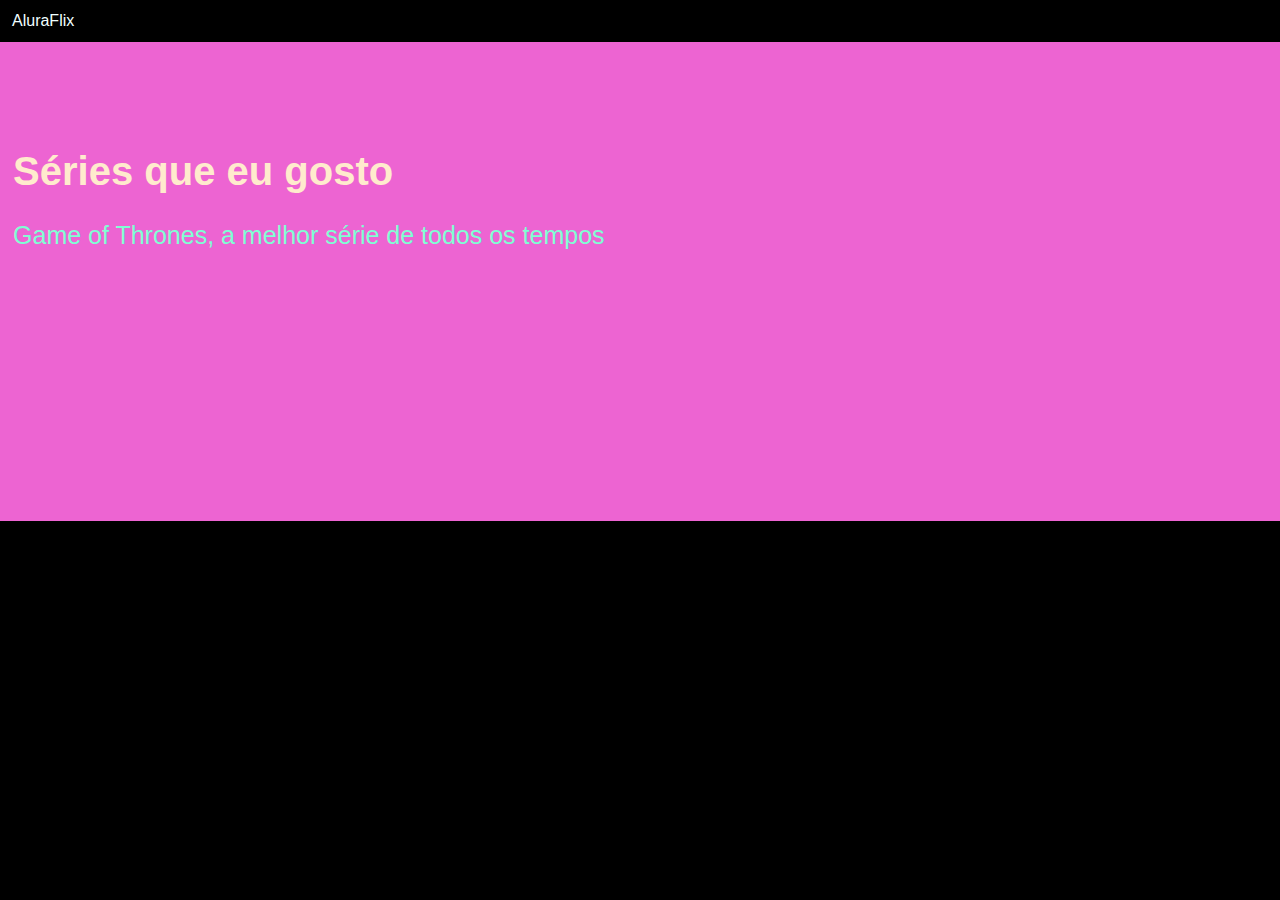
<file: index.html>
<!DOCTYPE html>
<html lang="pt-br">
<head>
    <meta charset="UTF-8">
    <meta name="viewport" content="width=device-width, initial-scale=1.0">
    <title>Alura Flix Geral</title>

       <link rel="stylesheet" href="style.css">

       <link rel="preconnect" href="https://fonts.googleapis.com">
    <link rel="preconnect" href="https://fonts.gstatic.com" crossorigin>
    <link
        href="https://fonts.googleapis.com/css2?family=Chakra+Petch:wght@300;400;600;700&display=swap"
        rel="stylesheet">
</head>
<body>
    <header>AluraFlix</header>

    <section class="chamada">
        <div class="chamada-texto">
            <h1>Séries que eu gosto</h1>
            <p>Game of Thrones, a melhor série de todos os tempos</p>
        </div>

        <div>
            <iframe width="560" height="315"
                src="https://www.youtube.com/embed/JRmz4N6ao5o?si=CyVgj7JP2BVie43r"
                title="YouTube video player" frameborder="0"
                allow="accelerometer; autoplay; clipboard-write; encrypted-media; gyroscope; picture-in-picture; web-share"
                referrerpolicy="strict-origin-when-cross-origin"
                allowfullscreen>
            </iframe>
        </div>
    </section>
</body>
</html>
</file>
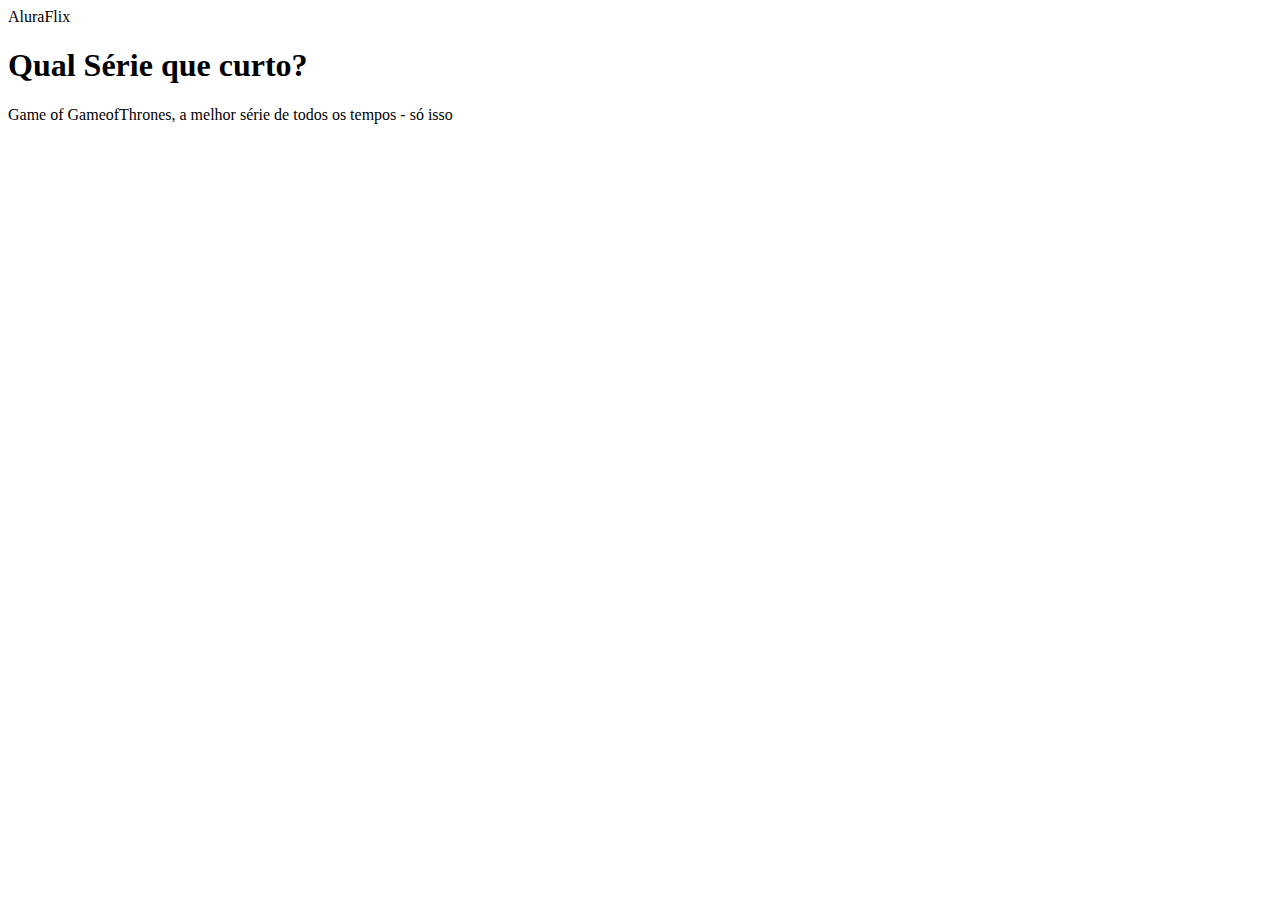
<file: Series.html>
<!DOCTYPE html>
<html lang="pt-br">

<head>
    <meta charset="UTF-8">
    <meta name="viewport" content="width=device-width, initial-scale=1.0">
    <title>Document</title>
</head>

<body>
    <header>AluraFlix</header>
    <h1>Qual Série que curto?</h1>
    <p>Game of GameofThrones, a melhor série de todos os tempos - só isso</p>
    <iframe width="560" height="315" src="https://www.youtube.com/embed/JRmz4N6ao5o?si=SZoFlQ0bAFb_VkR5"
        title="YouTube video player" frameborder="0"
        allow="accelerometer; autoplay; clipboard-write; encrypted-media; gyroscope; picture-in-picture; web-share"
        referrerpolicy="strict-origin-when-cross-origin" allowfullscreen></iframe>


</body>

</html>
</file>
<file: style.css>
body {
    background-color: black;
    color: aquamarine;
    font-family: "Verdana", sans-serif;
    margin: 0px;
}

h1 {

    color: blanchedalmond;
    font-size: 40px;
}

p {
    font-size: 25px;
}

header {
    border-bottom: solid 3 rgb(21, 189, 35);
    margin: 2px;
    padding: 10px;
    color: azure;
}

.chamada {
    background: rgb(237, 100, 210);
    padding-bottom: 80px;
    padding-top: 80px;
    display: flex;
    justify-content: center;
}

.chamada-texto {
    margin-right: 8%;

}

img {
    height: 200px;
}

.categoria-video {
    display: flex;
    overflow-x: auto;
    gap: 15px;

}

.categoria {
    padding-left: 20px;
    padding-right: 20px;
}
</file>
